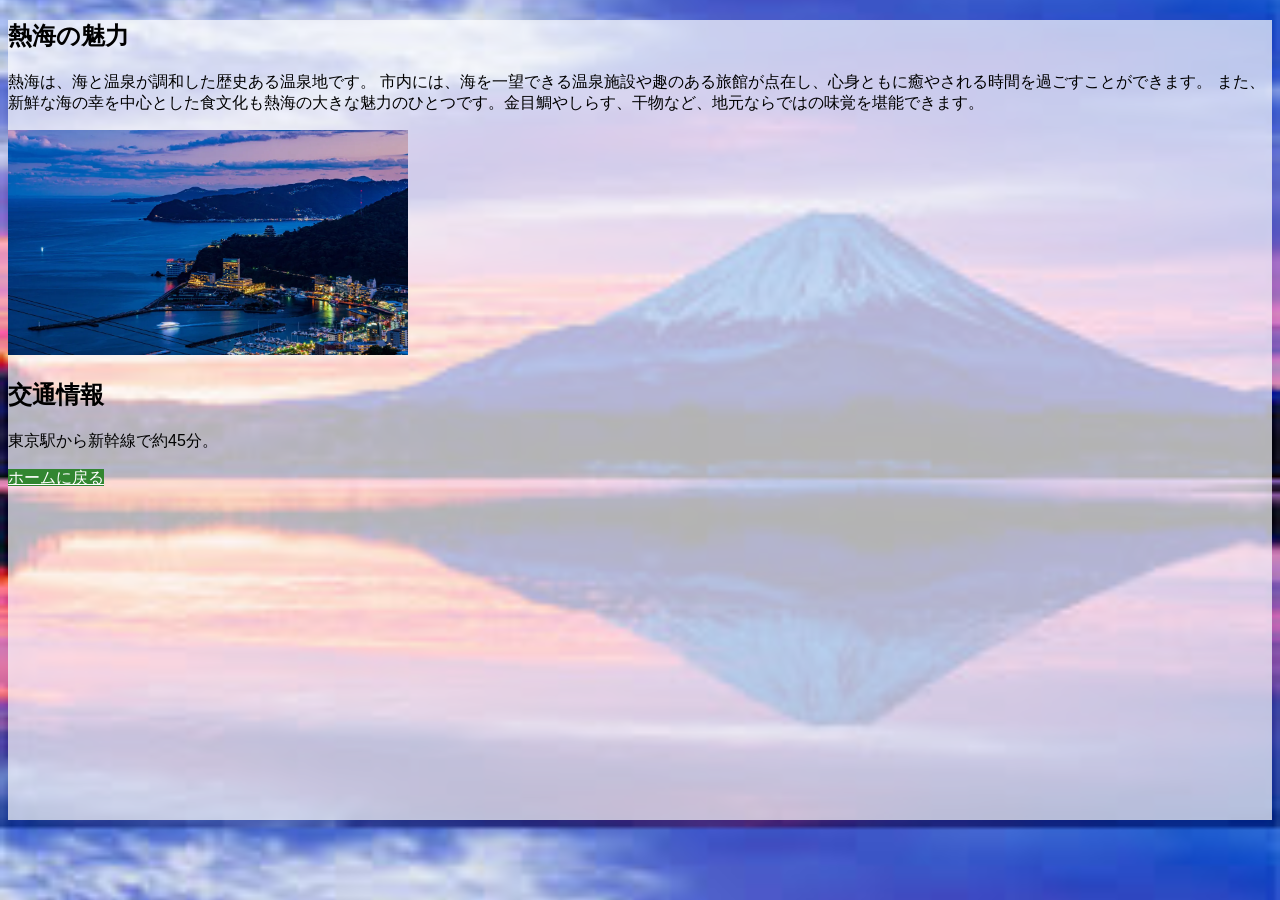
<file: region1.html>
<!DOCTYPE html>
<html lang="ja">
    <head>
        <meta charset="UTF-8">
        <title>熱海</title>
        <link rel="stylesheet" href="css/style.css">
    </head>

    <body>
    <div class="huzisan">

        <main2>
            <h2>熱海の魅力</h2>
            <P> 熱海は、海と温泉が調和した歴史ある温泉地です。
                市内には、海を一望できる温泉施設や趣のある旅館が点在し、心身ともに癒やされる時間を過ごすことができます。
                また、新鮮な海の幸を中心とした食文化も熱海の大きな魅力のひとつです。金目鯛やしらす、干物など、地元ならではの味覚を堪能できます。
            </P>
        </main2>

        <img src="images/熱海.jpg" alt="熱海画像" width="400" height: outo;>

        <main3>
            <h2>交通情報</h2>
            <p>東京駅から新幹線で約45分。</p>

        <a class="btn" href="region.html">ホームに戻る</a>
        </main3>
    </div>

    </body>
</file>
<file: css/style.css>
body {
    font-family: sans-serif;
}

main {
    padding: 200;
}

.btn {
    font-size: 1.5;
    background-color: rgb(50, 134, 49);
    color: white;
}

body {
    background-image: url(../images/富士山.jpg);
    background-size: cover;
    background-position: center bottom;
}

.huzisan{
    height: 800px;
    background: rgba(255,255,255,0.7);
}
</file>
